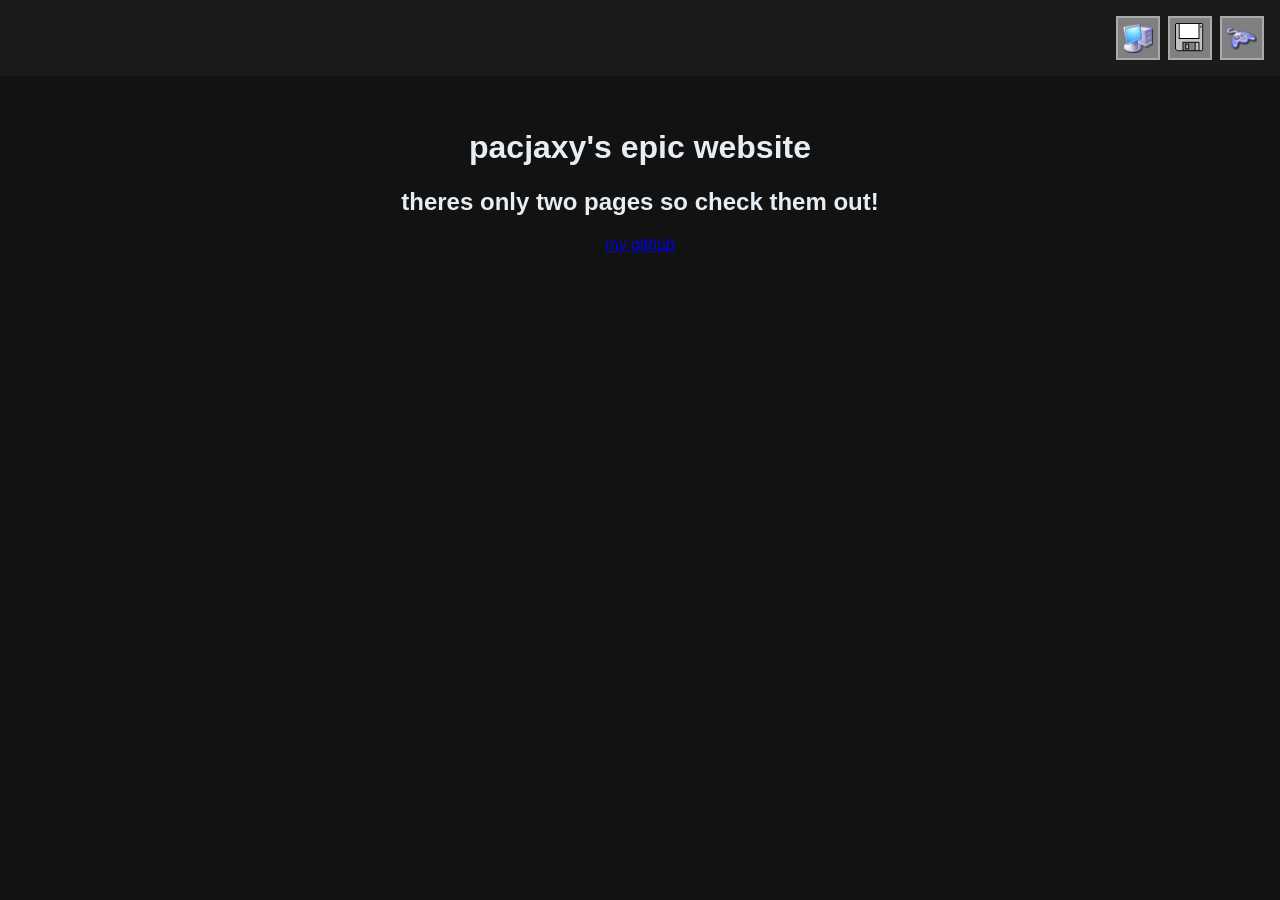
<file: index.html>
<!doctype html>
<html lang="en">
<head>
  <meta charset="utf-8">
  <title>PacJaxy's Epic Website</title>
  <style>
    body {
      background-color: #121212;
      color: #e6edf3;
      font-family: sans-serif;
      margin: 0;
    }
    header {
      display: flex;
      justify-content: flex-end; /* push buttons to top right */
      gap: 0.5rem;
      padding: 1rem;
      background: #1a1a1a;
    }
    .nav-btn {
      background-color: grey;
      border: 2px solid darkgrey;
      padding: 0.25rem;
      border-radius: 0; /* no rounds */
      display: inline-block;
    }
    .nav-btn img {
      display: block;
      height: 32px; /* adjust size */
      width: auto;
    }
    .nav-btn:hover {
      background-color: #666;
      border-color: #444;
    }
    main {
      padding: 2rem;
      text-align: center;
    }
  </style>
</head>
<body>
  <header>
    <a href="index.html" class="nav-btn">
      <img src="assets/icons/home.png" alt="Home">
    </a>
    <a href="software.html" class="nav-btn">
      <img src="assets/icons/software.png" alt="Software">
    </a>
      <a href="games.html" class="nav-btn">
      <img src="assets/icons/games.png" alt="Games">
    </a>
  </header>

  <main>
    <h1>pacjaxy's epic website</h1>
    <h2>theres only two pages so check them out!</h2>
    <a href="https://github.com/pacjaxy">my github</a>
  </main>
</body>
</html>
</file>
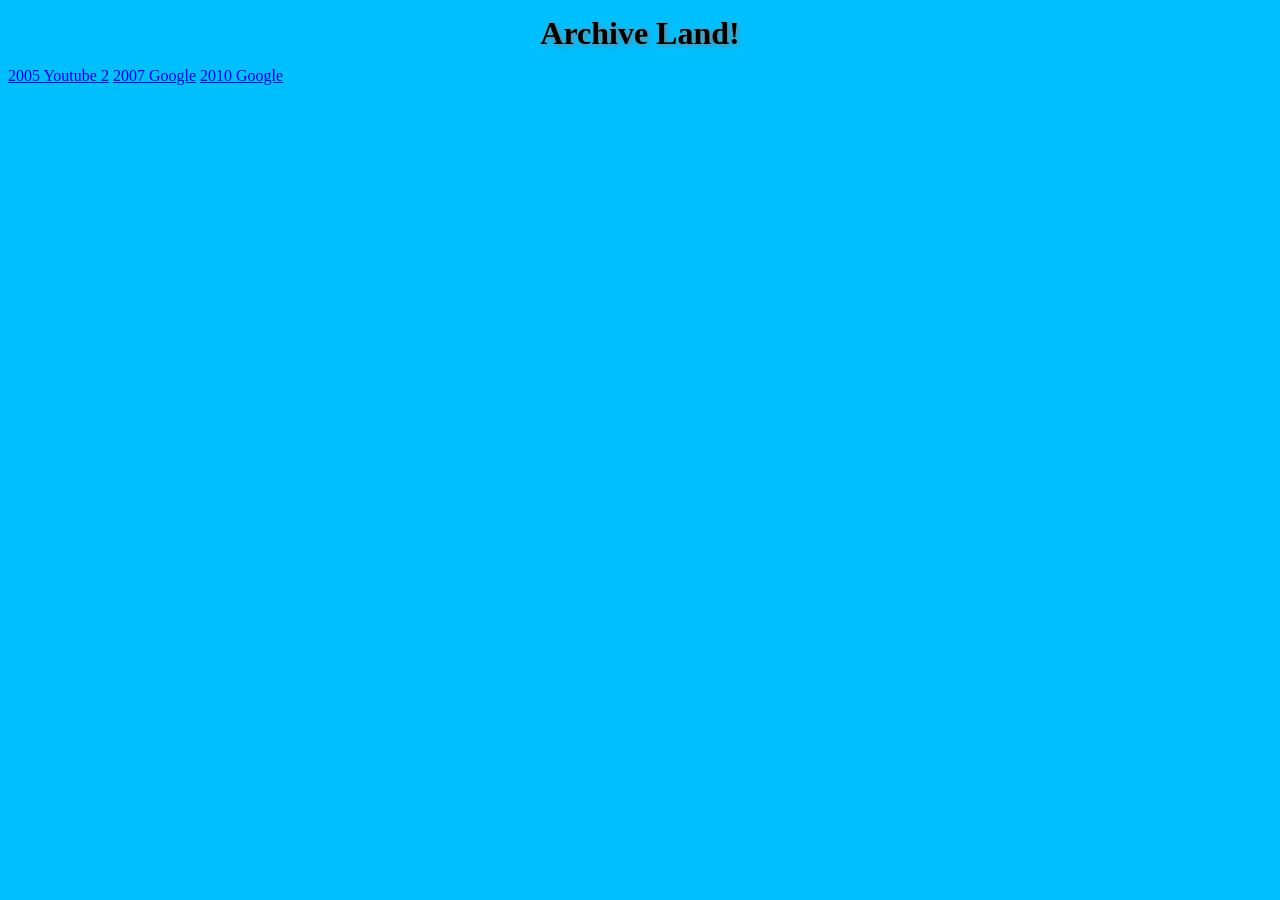
<file: ArchiveLand.html>
<!DOCTYPE html>
<html lang="en">
    <head>
        <title></title>
        <meta charset="UTF-8">
        <meta name="viewport" content="width=device-width, initial-scale=1">
        <link href="css/archiveland.css" rel="stylesheet">
    </head>
    <body>
        <h1>Archive Land!</h1>
        <a href="2Youtube2005.html">2005 Youtube 2</a>
        <a href="Google2007.html">2007 Google</a>
        <a href="Google2010.html">2010 Google</a>
    </body>
</html>
</file>
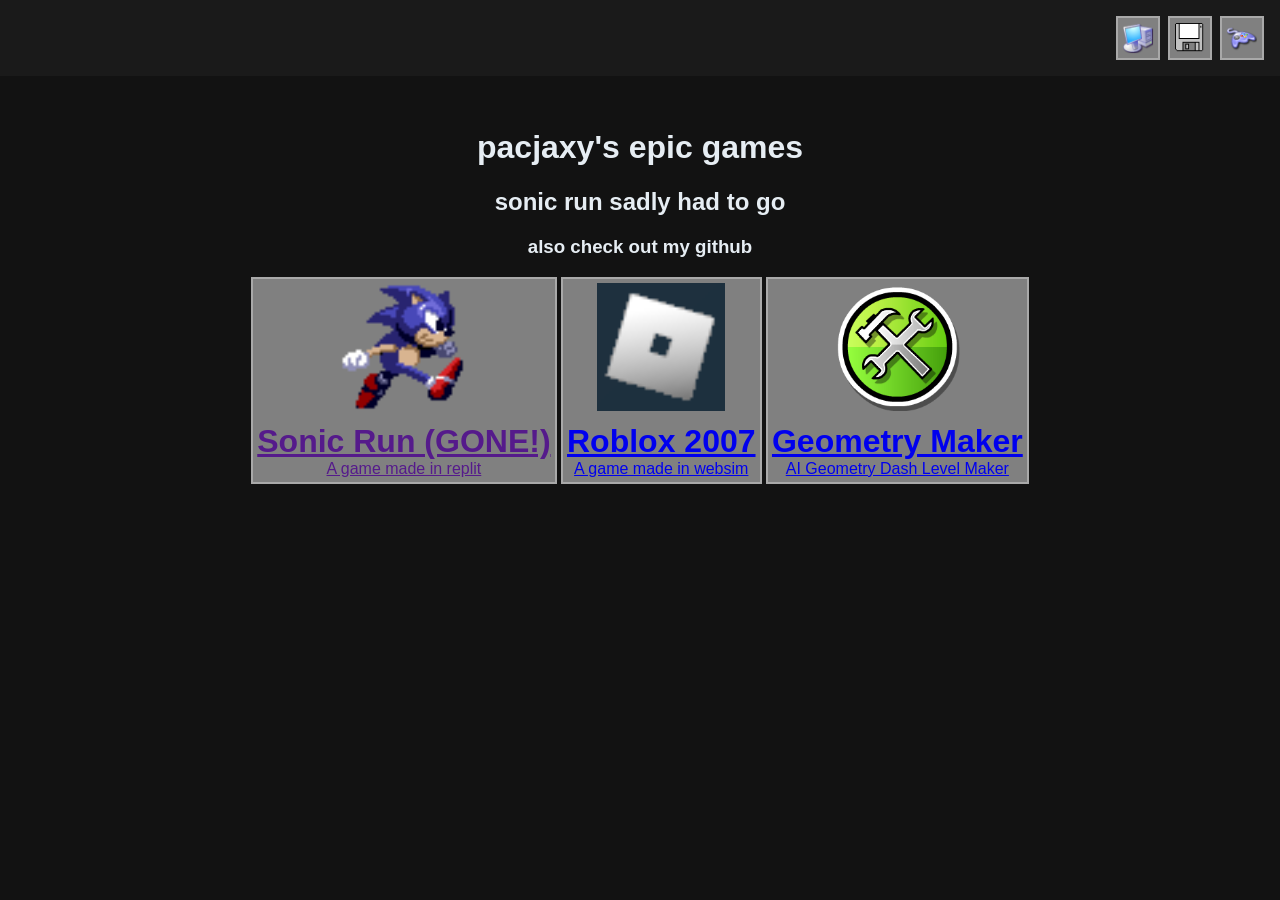
<file: games.html>
<!doctype html>
<html lang="en">
<head>
  <meta charset="utf-8">
  <title>PacJaxy's Epic Games</title>
  <style>
    
    body {
      background-color: #121212;
      color: #e6edf3;
      font-family: sans-serif;
      margin: 0;
    }
    header {
      display: flex;
      justify-content: flex-end; /* push buttons to top right */
      gap: 0.5rem;               /* space between buttons */
      padding: 1rem;
      background: #1a1a1a;
    }
    .nav-btn {
      background-color: grey;
      border: 2px solid darkgrey;
      padding: 0.25rem;
      border-radius: 0; /* no rounds */
      display: inline-block;
    }
    .nav-btn img {
      display: block;
      height: 32px; /* adjust size */
      width: auto;
    }
    .nav-btn:hover {
      background-color: #666;
      border-color: #444;
    }
    .game-title {
      display: block;
      font-size: 32px; /* make it big */
      font-weight: bold;
      margin-top: 0.5rem;
    }
    main {
      padding: 2rem;
      text-align: center;
    }
  </style>
</head>
<body>
  <header>
    <!-- Home button -->
    <a href="index.html" class="nav-btn">
      <img src="assets/icons/home.png" alt="Home">
    </a>
    <!-- Software button -->
    <a href="software.html" class="nav-btn">
      <img src="assets/icons/software.png" alt="Software">
    </a>
        <a href="games.html" class="nav-btn">
      <img src="assets/icons/games.png" alt="Games">
    </a>
  </header>

  <main>
    <h1>pacjaxy's epic games</h1>
    <h2>sonic run sadly had to go</h2>
    <h3>also check out my github</h3>
      </a>
        <a href="" class="nav-btn">
      <img src="assets/icons/sonic icon.ico" alt="Sonic Run" style="align-items: center; display: inline-block; height: 128px; width: auto;">      
      <span class="game-title">Sonic Run (GONE!)</span>
      <span class="game-desc">A game made in replit</span>
    </a>
      </a>
        <a href="https://roblox2007.on.websim.com" class="nav-btn">
      <img src="assets/icons/ROBLOX icon.ico" alt="Roblox 2007" style="align-items: center; display: inline-block; height: 128px; width: auto;">      
      <span class="game-title">Roblox 2007</span>
      <span class="game-desc">A game made in websim</span>
    </a>
    <a href="assets/downloads/GeometryMaker1.1.zip" class="nav-btn" download>
      <img src="assets/icons/gm.png" alt="Geometry Maker" style="align-items: center; display: inline-block; height: 128px; width: auto;"> 
      <span class="game-title">Geometry Maker</span>
      <span class="game-desc">AI Geometry Dash Level Maker</span>
    </a>
  </main>
</body>
</html>
</file>
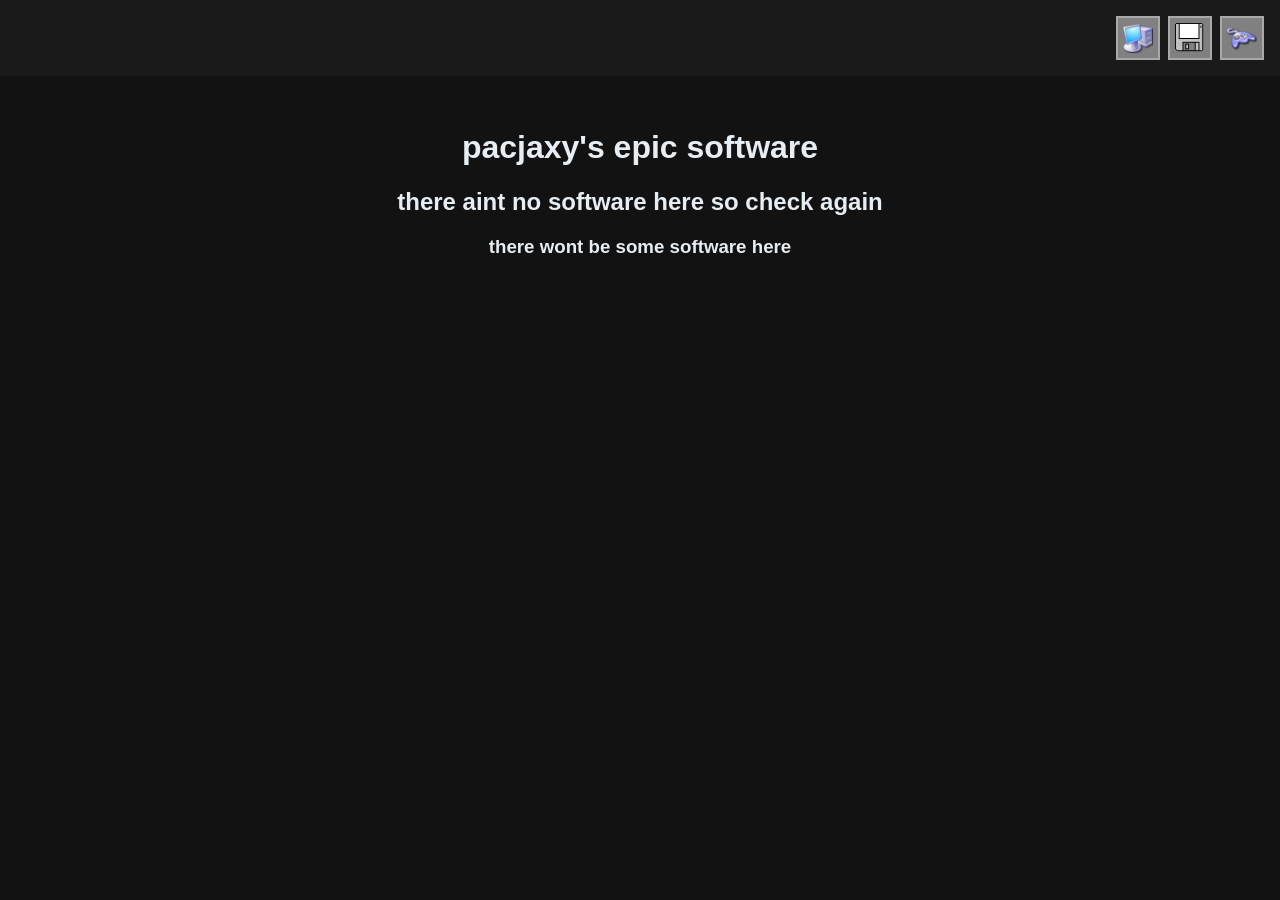
<file: software.html>
<!doctype html>
<html lang="en">
<head>
  <meta charset="utf-8">
  <title>PacJaxy's Epic Software</title>
  <style>
    body {
      background-color: #121212;
      color: #e6edf3;
      font-family: sans-serif;
      margin: 0;
    }
    header {
      display: flex;
      justify-content: flex-end; /* push buttons to top right */
      gap: 0.5rem;               /* space between buttons */
      padding: 1rem;
      background: #1a1a1a;
    }
    .nav-btn {
      background-color: grey;
      border: 2px solid darkgrey;
      padding: 0.25rem;
      border-radius: 0; /* no rounds */
      display: inline-block;
    }
    .nav-btn img {
      display: block;
      height: 32px; /* adjust size */
      width: auto;
    }
    .nav-btn:hover {
      background-color: #666;
      border-color: #444;
    }
    main {
      padding: 2rem;
      text-align: center;
    }
  </style>
</head>
<body>
  <header>
    <!-- Home button -->
    <a href="index.html" class="nav-btn">
      <img src="assets/icons/home.png" alt="Home">
    </a>
    <!-- Software button -->
    <a href="software.html" class="nav-btn">
      <img src="assets/icons/software.png" alt="Software">
    </a>
        </a>
        <a href="games.html" class="nav-btn">
      <img src="assets/icons/games.png" alt="Games">
    </a>
  </header>

  <main>
    <h1>pacjaxy's epic software</h1>
    <h2>there aint no software here so check again</h2>
    <h3>there wont be some software here</h3>
  </main>
</body>
</html>
</file>
<file: css/archiveland.css>
h1{
    text-align: center;
    margin: 15px;
    font-family: 'Gill Sans';
    text-shadow: 2px 2px 5px gray;
}
body{
    background-color: deepskyblue;
}
</file>
